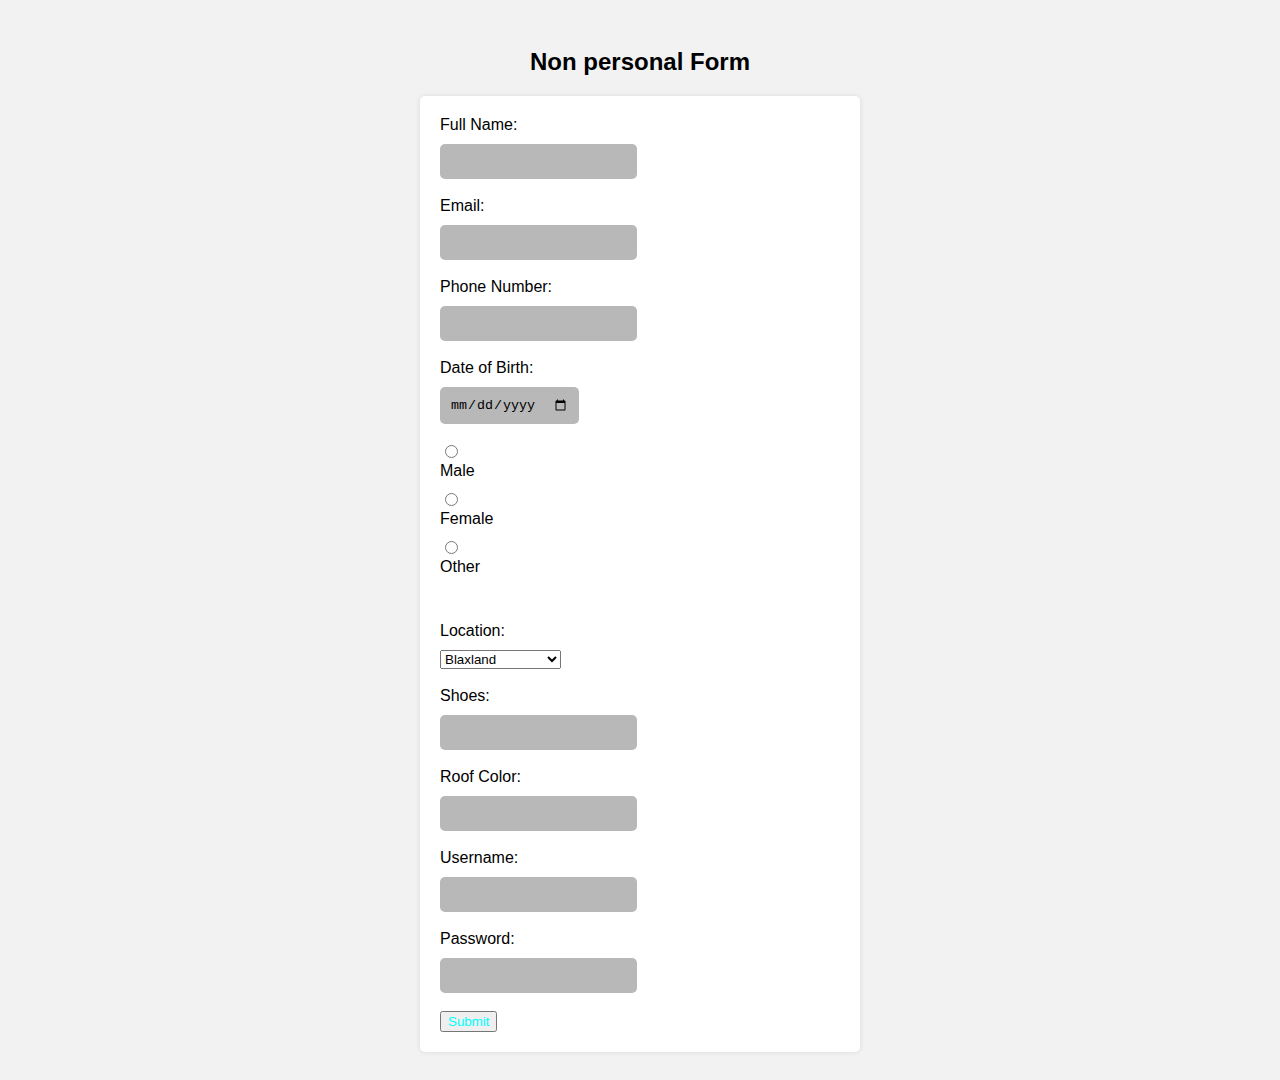
<file: index.html>
<!DOCTYPE html>
<html>
<head>
  <title>Form</title>
  <link rel="stylesheet" href="style.css">





</head>
<body>
  <h2>Non personal Form</h2>
  <form action="submit.php" method="post">
    <label for="full-name">Full Name:</label>
    <input type="text" id="full-name" name="full-name" required><br><br>

    <label for="email">Email:</label>
    <input type="email" id="email" name="email" required><br><br>

    <label for="phone-number">Phone Number:</label>
    <input type="tel" id="phone-number" name="phone-number" required><br><br>

    <label for="date-of-birth">Date of Birth:</label>
    <input type="date" id="date-of-birth" name="date-of-birth" required><br><br>

 
      <input type="radio" id="gender-male" name="gender" value="Male">
      <label for="gender-male">Male</label>

      <input type="radio" id="gender-female" name="gender" value="Female">
      <label for="gender-female">Female</label>

      <input type="radio" id="gender-other" name="gender" value="Other" onclick="toggleCustomGenderInput()">
      <label for="gender-other">Other</label><br>

      <input type="text" id="gender-custom" name="gender" placeholder="Enter your gender" style="display: none;"><br>
    </fieldset>

    <label for="location">Location:</label>
    <select id="location" name="location" required>
      <option value="blaxland">Blaxland</option>
      <option value="mt-riv">Mount Riverview</option>
      <option value="warrimoo">Warrimoo</option>
      <option value="glenbrook">Glenbrook</option>
      <option value="em-heights">Emu Heights</option>
      <option value="other">Other</option>
    </select><br><br>

    <label for="shoe-type">Shoes:</label>
    <input type="text" id="shoe-type" name="shoe-type"><br><br>

    <label for="roof-color">Roof Color:</label>
    <input type="text" id="roof-color" name="roof-color"><br><br>

    <label for="username">Username:</label>
    <input type="text" id="username" name="username" required><br><br>

    <label for="password">Password:</label>
    <input type="password" id="password" name="password" required><br><br>



    <input class="submit" type="submit" value="Submit" id="enc">

    <script>
      function toggleCustomGenderInput() {
        var customGenderInput = document.getElementById("gender-custom");
        var otherOption = document.getElementById("gender-other");
  
        customGenderInput.style.display = (otherOption.checked) ? "block" : "none";
        if (!otherOption.checked) {
          customGenderInput.value = ""; // Clear the input value
        }
      }
    </script>


</html>
</file>
<file: style.css>
body {
    font-family: Arial, sans-serif;
    background-color: #f2f2f2;
    padding: 20px;
  }
  
  h2 {
    text-align: center;
  }
  
  form {
    width: 400px;
    margin: 0 auto;
    background-color: #fff;
    padding: 20px;
    border-radius: 5px;
    box-shadow: 0 0 5px rgba(0, 0, 0, 0.1);
  }
  
  label {
    display: block;
    margin-bottom: 10px;
  }
  
  input[type="text"],
  input[type="email"],
  input[type="tel"],
  input[type="date"],
  input[type="password"],
  select 

label{
    padding: 10px;
    background-color: #b8b8b8;
    border: 1px;
    border-color: black;
    border-radius: 5px;
}

.submit{
    color: aqua;
}
</file>
